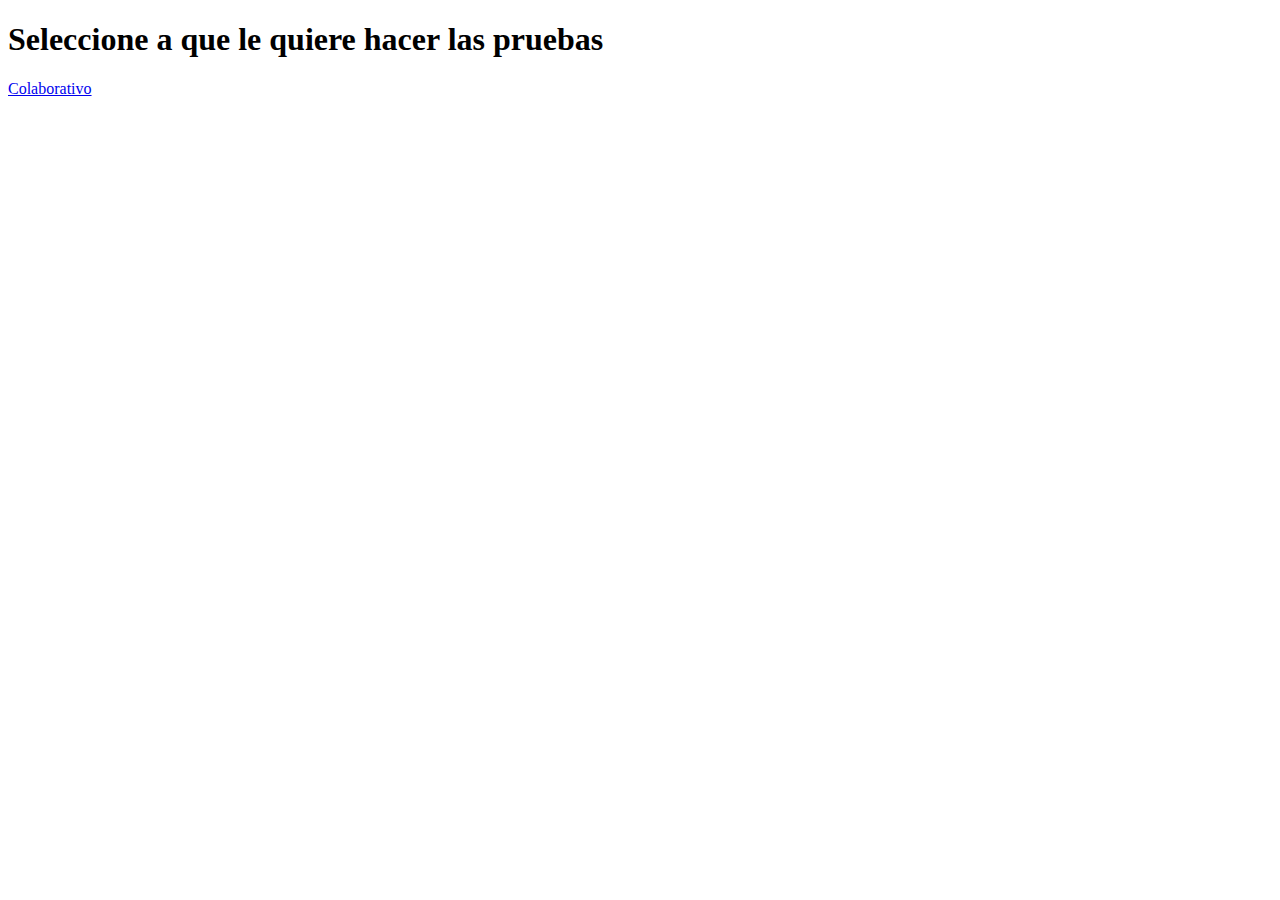
<file: index.html>
<!DOCTYPE html>
<html lang="en">
<head>
    <meta charset="UTF-8">
    <meta http-equiv="X-UA-Compatible" content="IE=edge">
    <meta name="viewport" content="width=device-width, initial-scale=1.0">
    <title>Pruebas</title>
</head>
<body>
    <h1>Seleccione a que le quiere hacer las pruebas</h1>
    <a href="login.html"> Colaborativo</a>
</body>
</html>
</file>
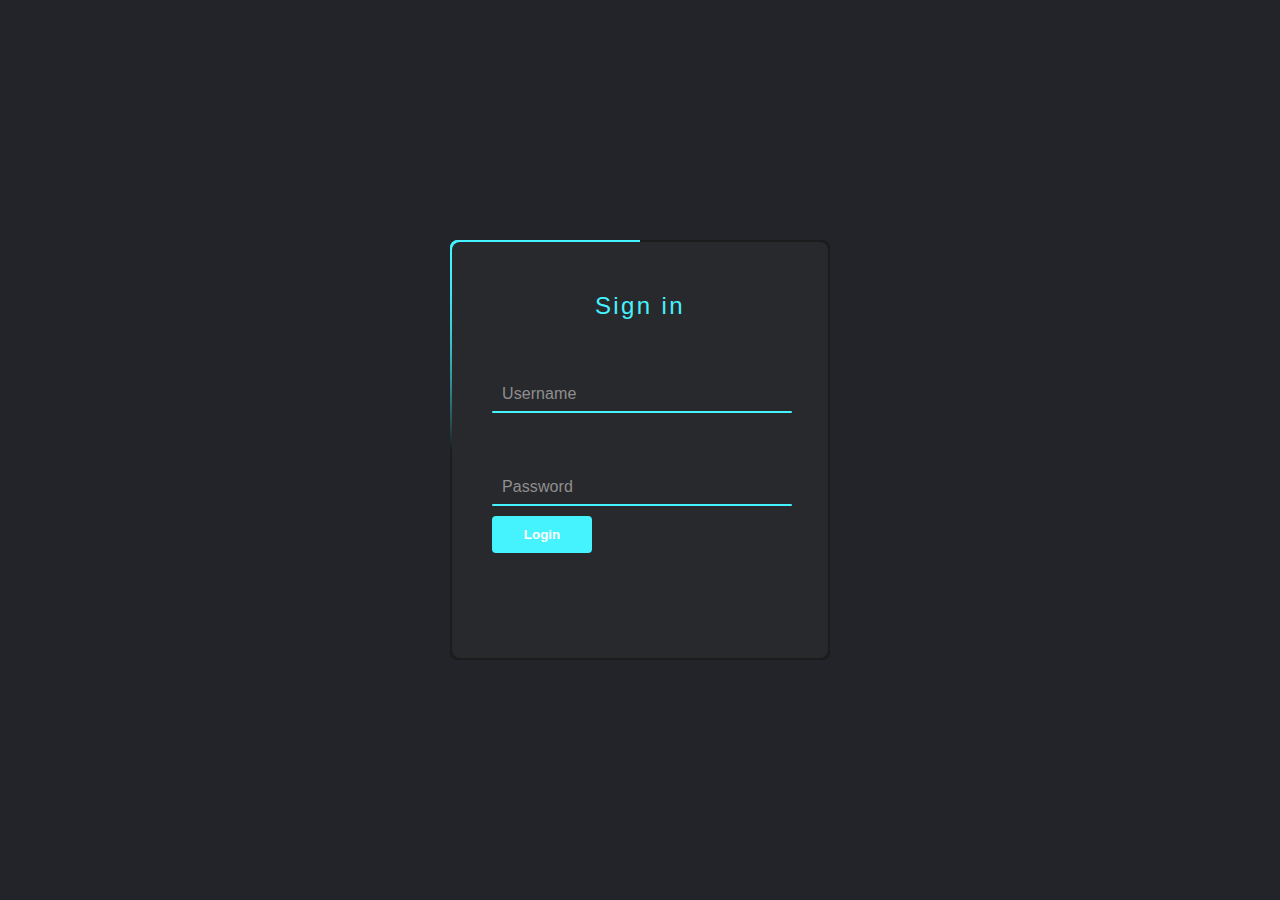
<file: login.html>
<!DOCTYPE html>
<html>

<head>
  <meta name="viewport" content="width=device-width, initial-scale=1">
  <title>Login</title>
  <link rel="stylesheet" href="login.css">
  <style>
    body {
      font-family: Arial, Helvetica, sans-serif;
    }

    /* Full-width input fields */
  

    /* Set a style for all buttons */
    button {
      background-color: #04AA6D;
      color: white;
      padding: 14px 20px;
      margin: 8px 0;
      border: none;
      cursor: pointer;
      width: 100%;
    }

    button:hover {
      opacity: 0.8;
    }

    /* Extra styles for the cancel button */
    .cancelbtn {
      width: auto;
      padding: 10px 18px;
      background-color: #f44336;
    }

    /* Center the image and position the close button */
    .imgcontainer {
      text-align: center;
      margin: 24px 0 12px 0;
      position: relative;
    }

    img.avatar {
      width: 40%;
      border-radius: 50%;
    }

    .container {
      padding: 16px;
    }

    span.psw {
      float: right;
      padding-top: 16px;
    }

    /* The Modal (background) */
    .modal {
      display: none;
      /* Hidden by default */
      position: fixed;
      /* Stay in place */
      z-index: 1;
      /* Sit on top */
      left: 0;
      top: 0;
      width: 100%;
      /* Full width */
      height: 100%;
      /* Full height */
      overflow: auto;
      /* Enable scroll if needed */
      background-color: rgb(0, 0, 0);
      /* Fallback color */
      background-color: rgba(0, 0, 0, 0.4);
      /* Black w/ opacity */
      padding-top: 60px;
    }

    /* Modal Content/Box */
    .modal-content {
      background-color: #fefefe;
      margin: 5% auto 15% auto;
      /* 5% from the top, 15% from the bottom and centered */
      border: 1px solid #888;
      width: 80%;
      /* Could be more or less, depending on screen size */
    }

    /* The Close Button (x) */
    .close {
      position: absolute;
      right: 25px;
      top: 0;
      color: #000;
      font-size: 35px;
      font-weight: bold;
    }

    .close:hover,
    .close:focus {
      color: red;
      cursor: pointer;
    }

    /* Add Zoom Animation */
    .animate {
      -webkit-animation: animatezoom 0.6s;
      animation: animatezoom 0.6s
    }

    @-webkit-keyframes animatezoom {
      from {
        -webkit-transform: scale(0)
      }

      to {
        -webkit-transform: scale(1)
      }
    }

    @keyframes animatezoom {
      from {
        transform: scale(0)
      }

      to {
        transform: scale(1)
      }
    }

    /* Change styles for span and cancel button on extra small screens */
    @media screen and (max-width: 300px) {
      span.psw {
        display: block;
        float: none;
      }

      .cancelbtn {
        width: 100%;
      }
    }
  </style>
</head>

<body>

  <form class="animate">

    <div class="container">
      <div class="box">
        <div class="form">
          <h2>Sign in</h2>
          <div class="inputBox">
            
            <input id="user" type="text"  required>
            <span>Username</span>
            <i></i>
          </div>
          <div class="inputBox">
            <input id="password" type="password"  required>
            <span>Password</span>
            <i></i>
          </div>
          <button onclick=login()>Login</button>
            </div>
        </div>
    </div>
  </form>

  <script>
    var in_Usuario = document.getElementById("user")
    var in_Contraseña = document.getElementById("password")

    var login = () => {

      var datos = {
        Nombre: in_Usuario.value,
        Contraseña: in_Contraseña.value
      }

      if (datos.Nombre == "Manuel" && datos.Contraseña == "1234") {
        window.location.href = "crud.html"
        alert("Bienvenido")
      }
      else {
        window.location.href = "login.html"
        alert("Usuario o contraseña incorrecta")
      }

    }
  </script>
</body>

</html>
</file>
<file: login.css>
*
{
    margin: 0;
    padding: 0;
    box-sizing: border-box;
}
body{
    display: flex;
    justify-content: center;
    align-items: center;
    min-height: 100vh;
    background-color: #23242a;
}
.box{
    position: relative;
    width: 380px;
    height: 420px;
    background: #1c1c1c;
    border-radius: 8px;
    overflow: hidden;
}
.box::before{
    content: '';
    position: absolute;
    top: -50%;
    left: -50%;
    width: 380px;
    height: 420px;
    transform-origin: bottom right ;
    background: linear-gradient(0deg, transparent, #45f3ff, #45f3ff);
    animation: animate 6s linear infinite;
}
.box::after{
    content: '';
    position: absolute;
    top: -50%;
    left: -50%;
    width: 380px;
    height: 420px;
    transform-origin: bottom right ;
    background: linear-gradient(0deg, transparent, #45f3ff, #45f3ff);
    animation: animate 6s linear infinite;
    animation-delay: -3s;
}
@keyframes animate {
    0%{
        transform: rotate(0deg);
    }

    100%{
        transform: rotate(360deg);
    }
}
.form{
    position: absolute;
    inset: 2px;
    border-radius: 8px;
    background-color: #28292d;
    z-index: 10;
    padding: 50px 40px;
    display: flex;
    flex-direction: column;
}
.form h2{
    color: #45f3ff;
    font-weight: 500;
    text-align: center;
    letter-spacing: 0.1em;
}

.inputBox{
    position: relative;
    width: 300px;
    margin-top: 45px;
}

.inputBox input{
    position: relative;
    width: 100%;
    padding: 20px 10px 10px;
    background: transparent;
    border: none;
    outline: none;
    color: #23242a;
    font-size: 1em;
    letter-spacing: 0.05em;
    z-index: 10;
}
.inputBox span{
    position: absolute;
    left: 0;
    padding: 20px 10px 10px;
    color: #8f8f8f;
    font-size: 1em;
    pointer-events: none;
    letter-spacing: 0.005em;
    transition: 0.5s;
}
.inputBox input:valid ~ span,
.inputBox input:focus ~ span{
    color: #45f3ff;
    transform: translateY(-35px);
    font-size: 1.05em;
}
.inputBox i{
    position: absolute;
    left: 0;
    bottom:0;
    width: 100%;
    height: 2px;
    background-color: #45f3ff;
    border-radius: 4px;
    transition: 0.5s;
    pointer-events: none;
    z-index: 9;
}
.inputBox input:valid ~ i,
.inputBox input:focus ~ i{
    height: 44px;
}

div.inputBox ~ button{
    border: none;
    outline: none;
    background-color: #45f3ff;
    padding: 11px 25px;
    width: 100px;
    margin-top: 10px;
    border-radius: 4px;
    font-weight: 600;
    cursor: pointer;
}
</file>
